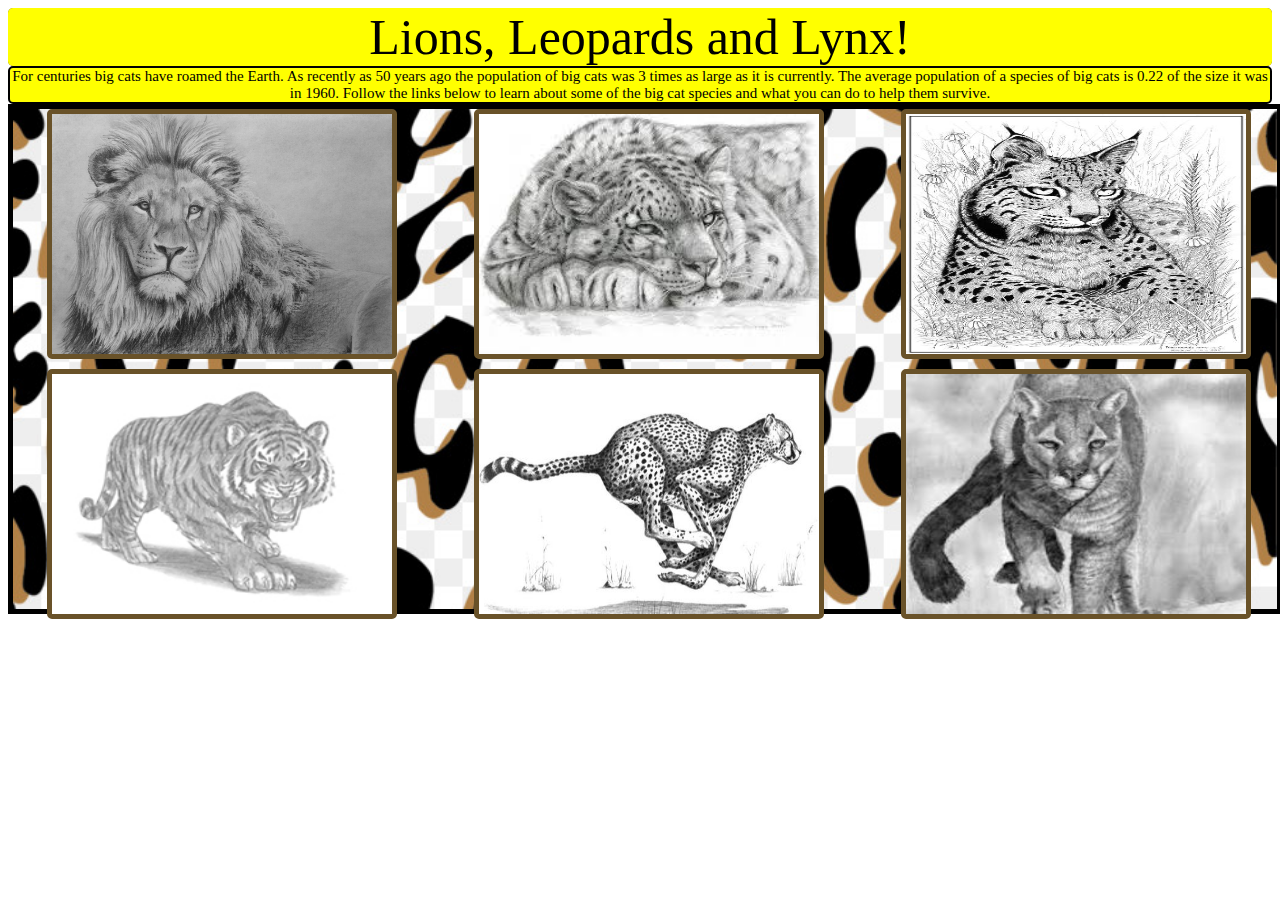
<file: index.html>
<!DOCTYPE html>
<link href="Catstyle.css" 
type="text/css" rel="stylesheet"/>

<div class ="liontitle">
<div class="grid">
Lions, Leopards and Lynx!
</div>
</div>

<div class="grid2">
For centuries big cats have roamed the Earth.  As recently as 50 years 
ago the population of big cats was 3 times as large as it is currently.
The average population of a species of big cats is 0.22 of the size it 
was in 1960. Follow the links below to learn about some of the big cat
species and what you can do to help them survive.
</div>

<div class="grid3">
	<a href="lionpage.html"/><img src="lionpic.jpg"/>
	<a href="leopardpage.html"/><img src="leopardpic.jpg"/>
	<a href="lynxpage.html"/><img src="lynxpic.jpg"/>
    <a href="tigerpage.html"/><img src="tigerpic.jpg"/>
	<a href="cheetahpage.html"/><img src="cheetahpic.jpg"/>
	<a href="puma.html"/><img src="pumapic.jpg"/>
</div>


</html>
</file>
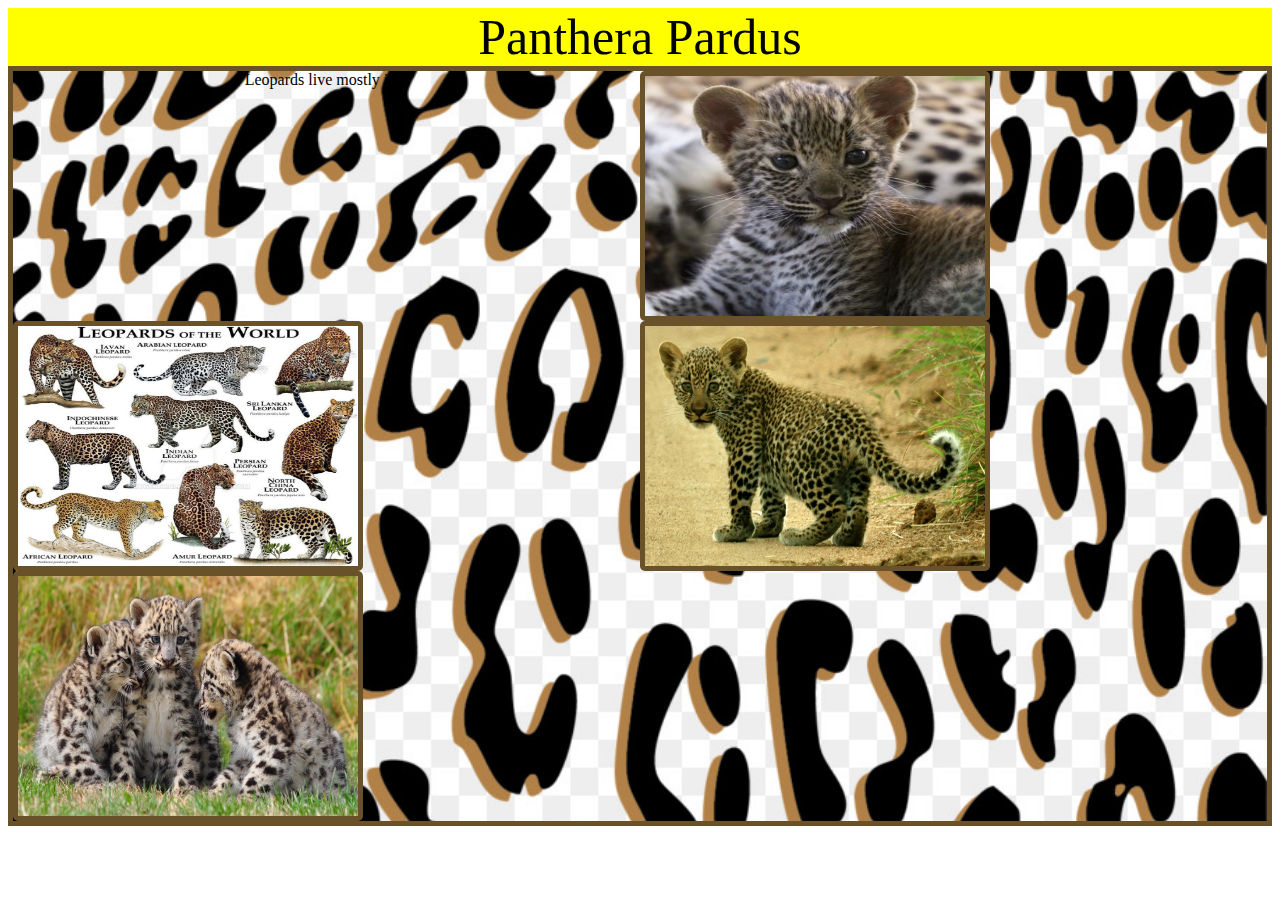
<file: leopardpage.html>
<!DOCTYPE html>
<link href="Catstyle.css" 
type="text/css" rel="stylesheet"/>

<div class="leopardback">
Panthera Pardus
</div>

<div class="leopardback">
</div>

  <div class="leopardgrid">
Leopards live mostly in...  
<img src="leopardcub.jpg"/>
<img src="leopardbreeds.jpg">
<img src="leopardcub1.jpg"/>
<img src="leopardcub2.jpg"/>
  </div>

</html>
</file>
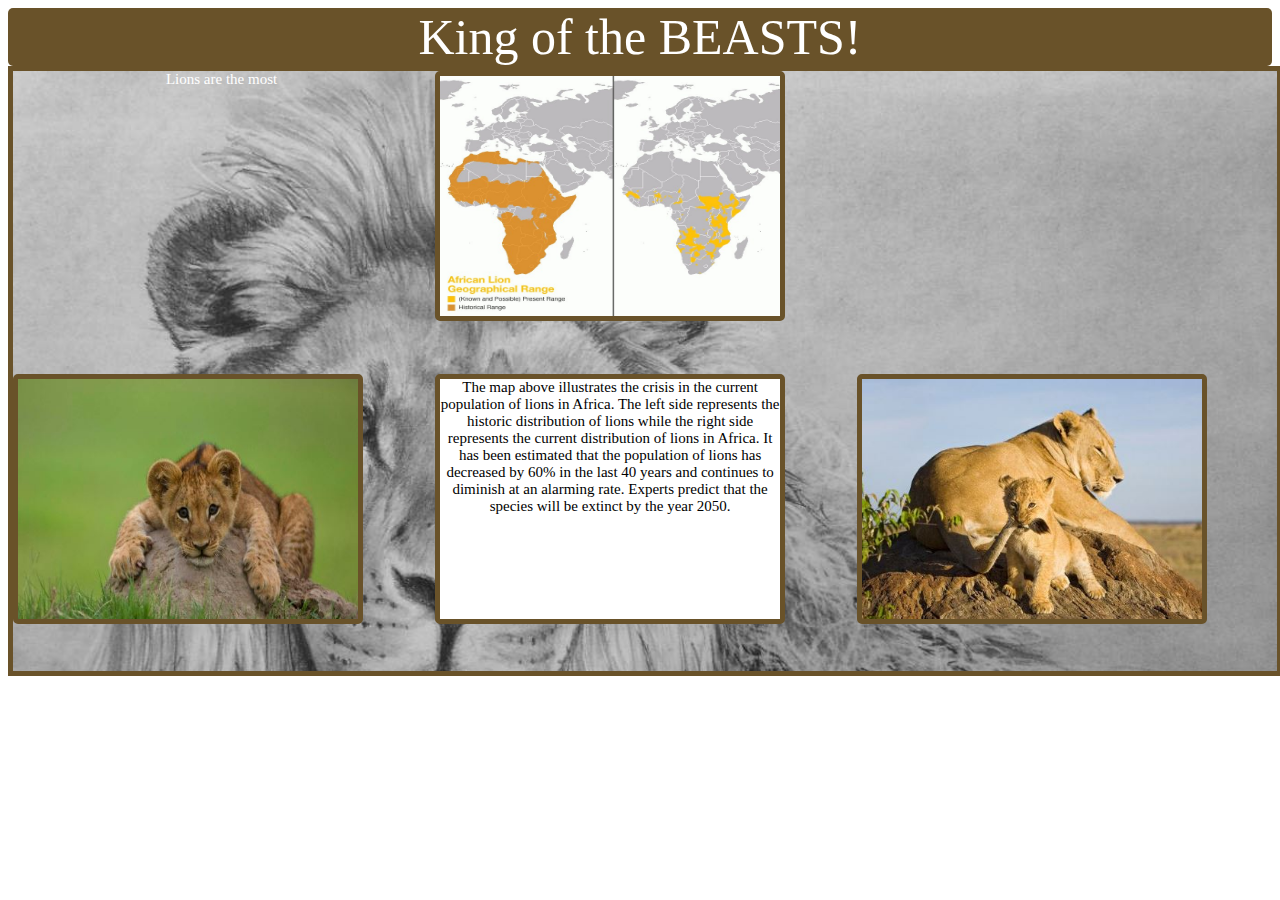
<file: lionpage.html>
<!DOCTYPE html>
<link href="Catstyle.css" 
type="text/css" rel="stylesheet"/>

<div class ="liontitle">
King of the BEASTS!
</div>

 <div class="liongrid">
  Lions are the most
	<img src="lionpop.jpg"/>
	<div class="lionfacts">
	</div>
	<img src="lioncub1.jpg"/>
		<div class="lioninfo">
		The map above illustrates the crisis in the current population 
		of lions in Africa.  The left side represents the historic 
		distribution of lions while the right side represents the current 
		distribution of lions in Africa. It has been estimated that the 
		population of lions has decreased by 60% in the last 40 years and 
		continues to diminish at an alarming rate. Experts predict that 
		the species will be extinct by the year 2050.
		</div>
   <img src="lioncub2.jpg"/>
</div>
</html>
</file>
<file: Catstyle.css>
.grid{
     color:  black;
     font-family: star jedi;
     text-align: center;
     font-size: 50px;
     display: grid;
     background-color: yellow;
	 border-radius: 5px;
}

.grid2{
	border: 2px black solid;
	display: grid;
	font-family: star jedi;
	font-size: 15px;
	border-radius: 5px;
	background-color: yellow;
	text-align: center;
} 

.grid3{
	border: 5px black solid;
	display: grid; 
	background-image: url("leopardprint.jpg");
	background-size: 100%;
	width: 100%;
	height: 500px;
	text-align: center;
	grid-gap: 10px 10px;
	grid-template-columns: 33% 33% 33%;
	grid-template-rows: 50% 50%;
}
.lionfacts{
	font-family: star jedi;
	font-size: 15px;
	color: white;
}	
.lionback{
	font-family: star jedi;
    text-align: center;
    font-size: 50px;
	color: black;
	filter: blur(5px);
	height: 80px;
}
.lioninfo{
	color: black;
	border: 5px #695229 solid;
	display: grid; 
	width: 500px;
	height: 300px;
	background-color: white;
	border: 5px #695229 solid;
	height: 240px;
	width: 340px;
	border-radius: 5px;
}
.liontitle{
     color:  white;
     font-family: star jedi;
     text-align: center;
     font-size: 50px;
     display: grid;
     background-color: #695229;
	 border-radius: 5px;
	 width: 100%;
}
.liongrid{
	border: 5px #695229 solid;
	display: grid; 
	width: 100%;
	height: 600px;
	grid-gap: 5px 5px;
	text-align: center;
	background-image: url("lionpic.jpg");
	background-size: 100%;
	grid-template-columns: 33% 33% 33%;
	font-family: star jedi;
	font-size: 15px;
	color: white;
}
   
img{
	border: 5px #695229 solid;
	height: 240px;
	width: 340px;
	border-radius: 5px;
}

.leopardback{
	font-family: star jedi;
    text-align: center;
    font-size: 50px;
	color: black;
	background-color: yellow;
	text-align: center;
	
}
.leopardgrid{
	border: 5px #695229 solid;
	display: grid; 
	background-image: url("leopardprint.jpg");
	background-size: 100%;
	text-align: center;
	grid-template-columns: 50% 50%;
}
.lynxback
{
	font-family: star jedi;
    text-align: center;
    font-size: 50px;
	color: yellow;
	display: grid;
	background-color: black;
	height: 500px;
}
</file>
